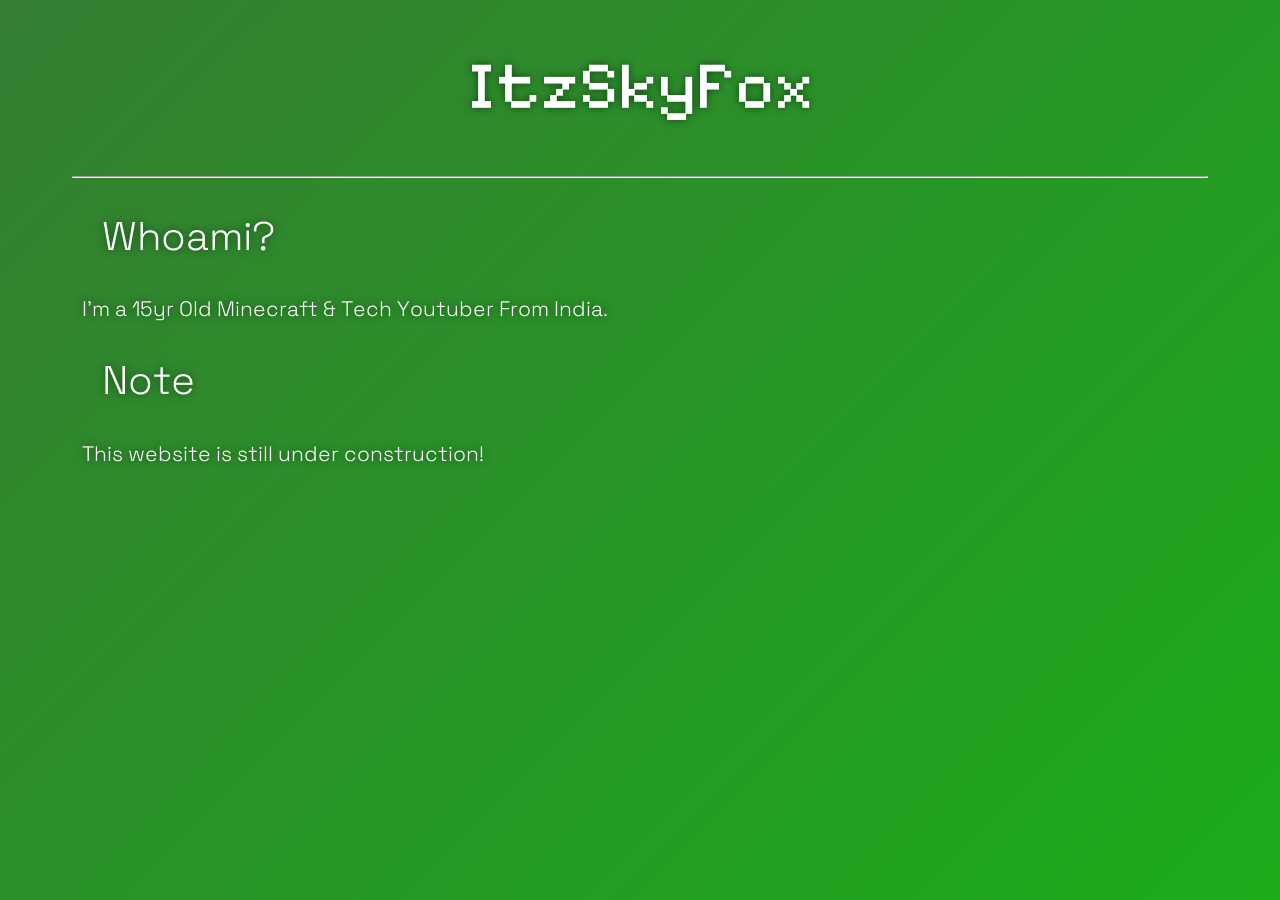
<file: Index.html>
<html>
<title>ItzSkyFox</title>
<head>
    <link rel="stylesheet" href="style.css">
</head>
<body>
    <h1>
        ItzSkyFox
    </h1>
    <hr>
    <h2>
        Whoami?
    </h2>
    <p>
        I'm a 15yr Old Minecraft & Tech Youtuber From India.
    </p>
    <h2>
        Note
    </h2>
    <p>
        This website is still under construction!
    </p>
</body>
</html>
</file>
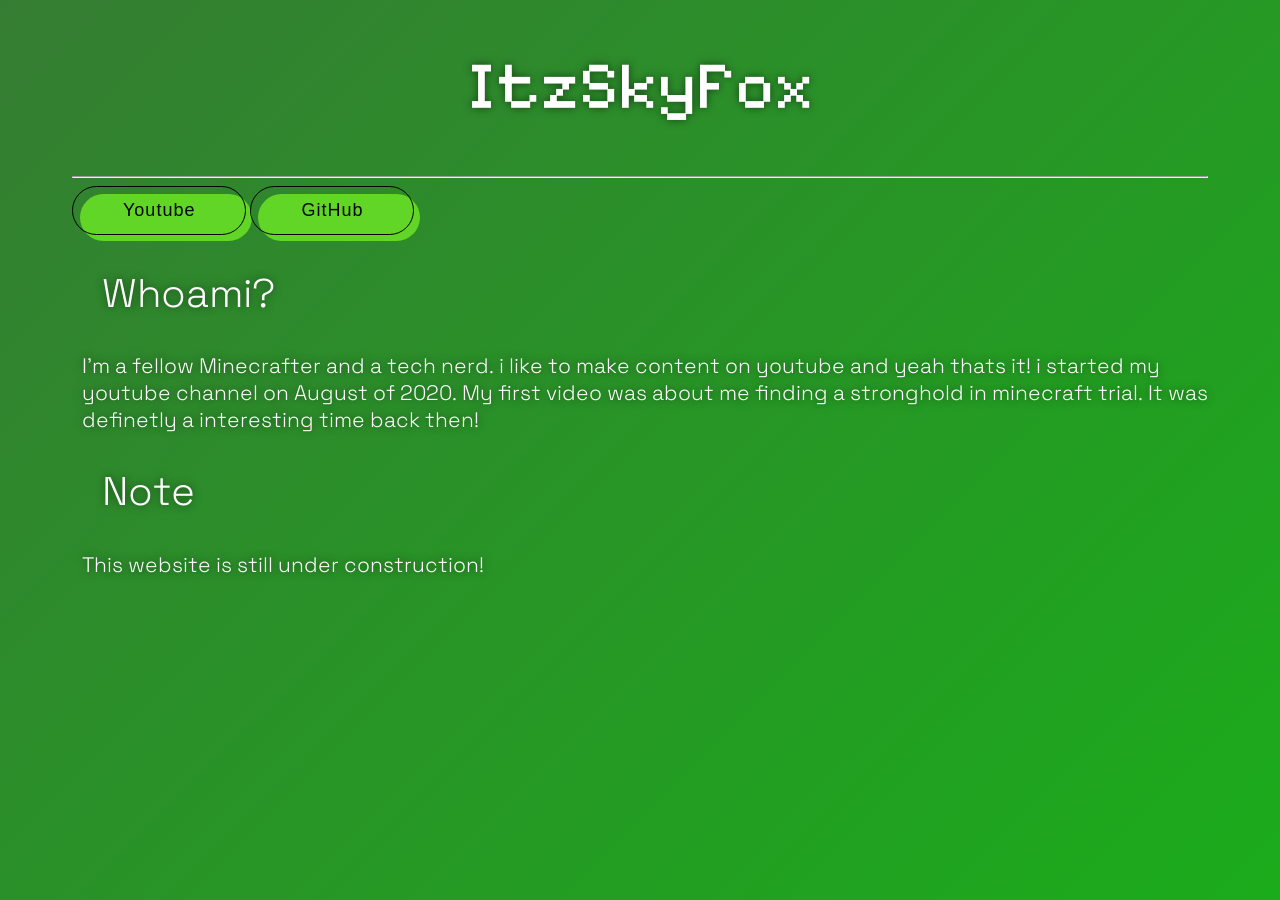
<file: index.html>
<html>
<title>ItzSkyFox</title>
<head>
    <link rel="stylesheet" href="style.css">
</head>
<body>
    <h1>
        ItzSkyFox
    </h1>
    <hr>
        <a href="https://www.youtube.com/@itzskyfox/" target="_blank"><button class="button-52">Youtube</button></a>
        <a href="https://github.com/ItzSkyFox" target="_blank"><button class="button-52">GitHub</button></a>
    <h2>
        Whoami?
    </h2>
    <p>
        I'm a fellow Minecrafter and a tech nerd. i like to make content on youtube and yeah thats it! i started my youtube channel on August of 2020. My first video was about me finding a stronghold in minecraft trial. It was definetly a interesting time back then!
    </p>
    <h2>
        Note
    </h2>
    <p>
        This website is still under construction!
    </p>
</body>
</html>
</file>
<file: style.css>
@font-face {
    font-family: 'Space Grotesk';
    src: url('SpaceGroteskVRF.woff2') format('woff2');
    font-weight: 300 700; /* range instead of a single value */
    /* This part above is AI but i am still learning!*/
  }

  @font-face {
    font-family: 'Pixelify Sans';
    src: url('PixelifySansVRF.woff2') format('woff2');
    font-weight: 300 700; /* range instead of a single value */
    /* This part above is AI but i am still learning!*/
  }

body{
    background: linear-gradient(135deg, #357d32, #1bac1b);
    padding: clamp(1rem, 3vw, 2rem) clamp(1rem, 5vw, 6rem);
}

h1{
    color: rgb(255, 255, 255);
    text-align: center;
    font-size: 67px;
    font-family: 'Pixelify Sans';
    font-weight: bold;
    text-shadow: 0 0 8px #0008;
    padding: 5px;
}

h2{
    color: rgb(255, 255, 255);
    text-align: left;
    font-size: 40px;
    font-family: 'Space Grotesk';
    font-weight: bold;
    text-shadow: 0 0 8px #0008;
    padding-left: 30px;
}

p{
    color: rgb(255, 255, 255);
    font-size: 21px;
    font-family: Space Grotesk;
    font-weight: normal;
    text-shadow: 0 0 8px #0008;
    padding-left: 10px;
}

/* from https://getcssscan.com/css-buttons-examples vvvvvvv */ 

/* CSS */
.button-52 {
  font-size: 18px;
  font-weight: 400;
  letter-spacing: 1px;
  border-radius: 50px;
  padding: 13px 20px 13px;
  outline: 0;
  border: 1px solid black;
  cursor: pointer;
  position: relative;
  background-color: rgba(0, 0, 0, 0);
  user-select: none;
  -webkit-user-select: none;
  touch-action: manipulation;
}

.button-52:after {
  content: "";
  background-color: #61d627;
  width: 100%;
  z-index: -1;
  position: absolute;
  height: 100%;
  border-radius: 50px;
  top: 7px;
  left: 7px;
  transition: 0.2s;
}

.button-52:hover:after {
  top: 0px;
  left: 0px;
}

@media (min-width: 768px) {
  .button-52 {
    padding: 13px 50px 13px;
  }
}
</file>
